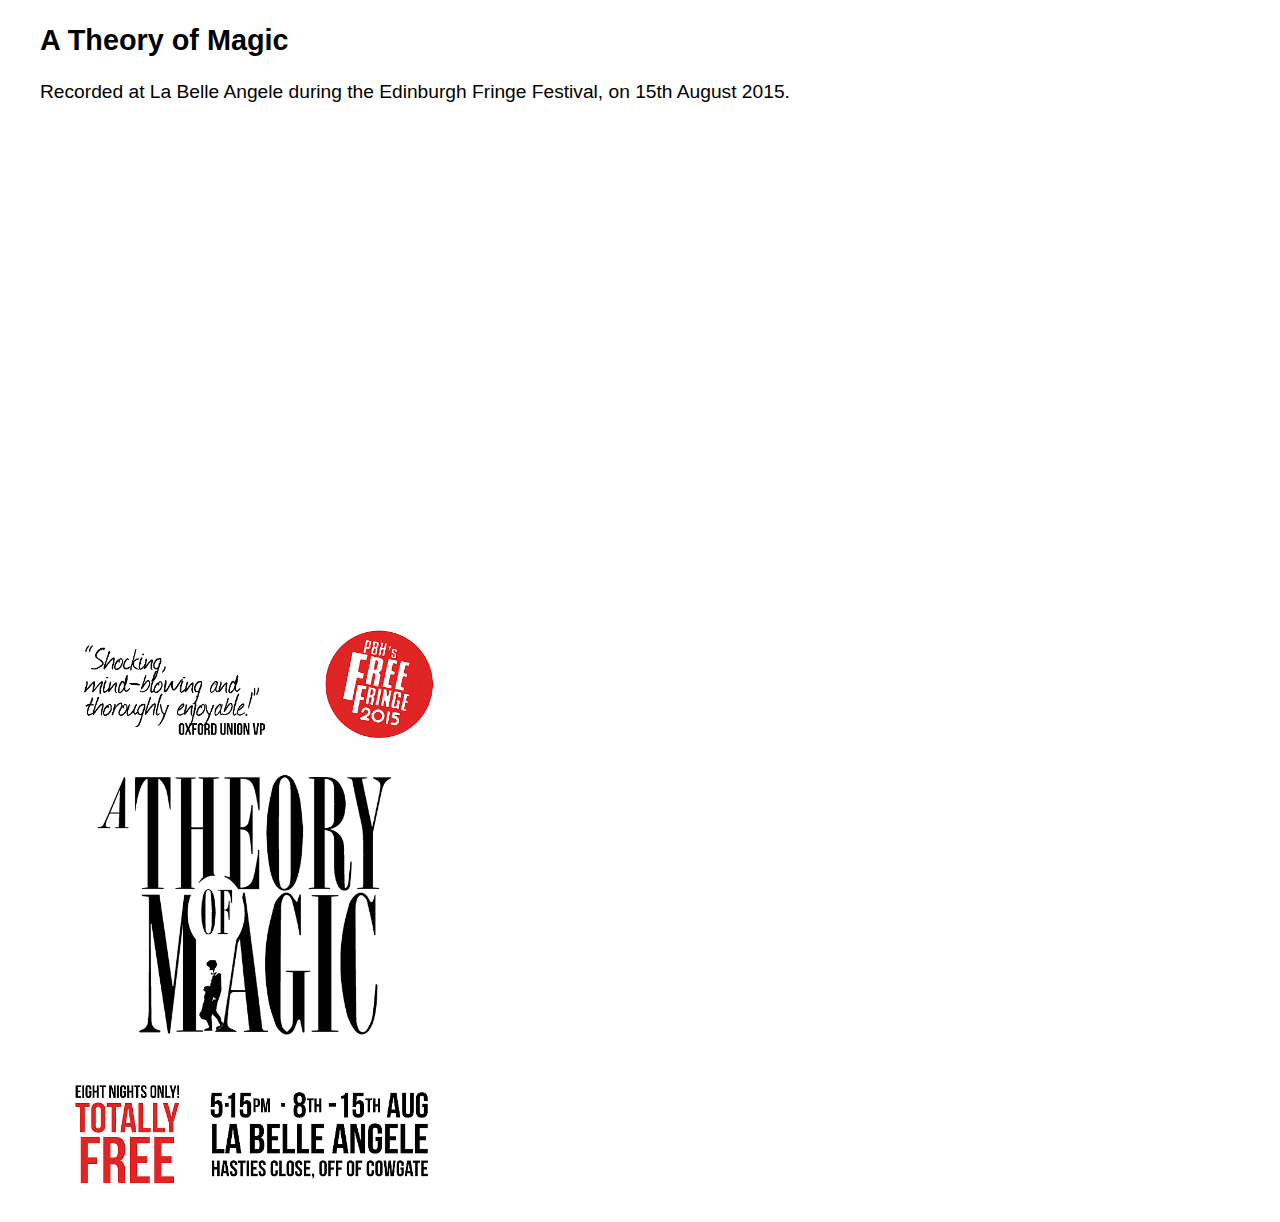
<file: video.html>
<!DOCTYPE html>
<html lang="en">
<head>
	
	<style>
	body {
		font-family: sans-serif;
		font-size: 1.2em;
	}
	.container{
		max-width: 1200px;
		margin: 0 auto;
	}
	textarea{
		max-width:853px;
	}
	
	</style>
	<title>
	Fringe Show recording
	</title>

	<link rel="shortcut icon" type="image/x-icon" href="img/favicon.ico">
    <link rel="apple-touch-icon-precomposed" href="img/favicon.ico">

	<meta name="viewport" content="width=device-width, initial-scale=1">
    <meta name="description" content="Private link to recording of PAAVAN's show at Ed Fringe.">
</head>
<body>
<div class="container">
<h2>A Theory of Magic</h2>
<p>Recorded at La Belle Angele during the Edinburgh Fringe Festival, on 15th August 2015.</p>

<!-- video -->
<iframe width="853" height="480" src="https://www.youtube.com/embed/YPoKu5YWH2A?rel=0" frameborder="0" allowfullscreen></iframe>

<br />

<img src="img/show/fringe2.gif" width="426"/>


<!-- - begin wwww.htmlcommentbox.com
 <div id="HCB_comment_box">Loading comments...</div>
 <link rel="stylesheet" type="text/css" href="//www.htmlcommentbox.com/static/skins/simple/skin.css" />
 <script type="text/javascript" id="hcb"> /*<!--*/ if(!window.hcb_user){hcb_user={};} (function(){var s=document.createElement("script"), l=hcb_user.PAGE || (""+window.location).replace(/'/g,"%27"), h="//www.htmlcommentbox.com";s.setAttribute("type","text/javascript");s.setAttribute("src", h+"/jread?page="+encodeURIComponent(l).replace("+","%2B")+"&mod=%241%24wq1rdBcg%24b%2FLIcgHh3I6wKwnrlqfQ%2F."+"&opts=274&num=50&ts=1440174851294");if (typeof s!="undefined") document.getElementsByTagName("head")[0].appendChild(s);})(); /**/ </script>
 end www.htmlcommentbox.com
</div> -->
</body></html>
</file>
